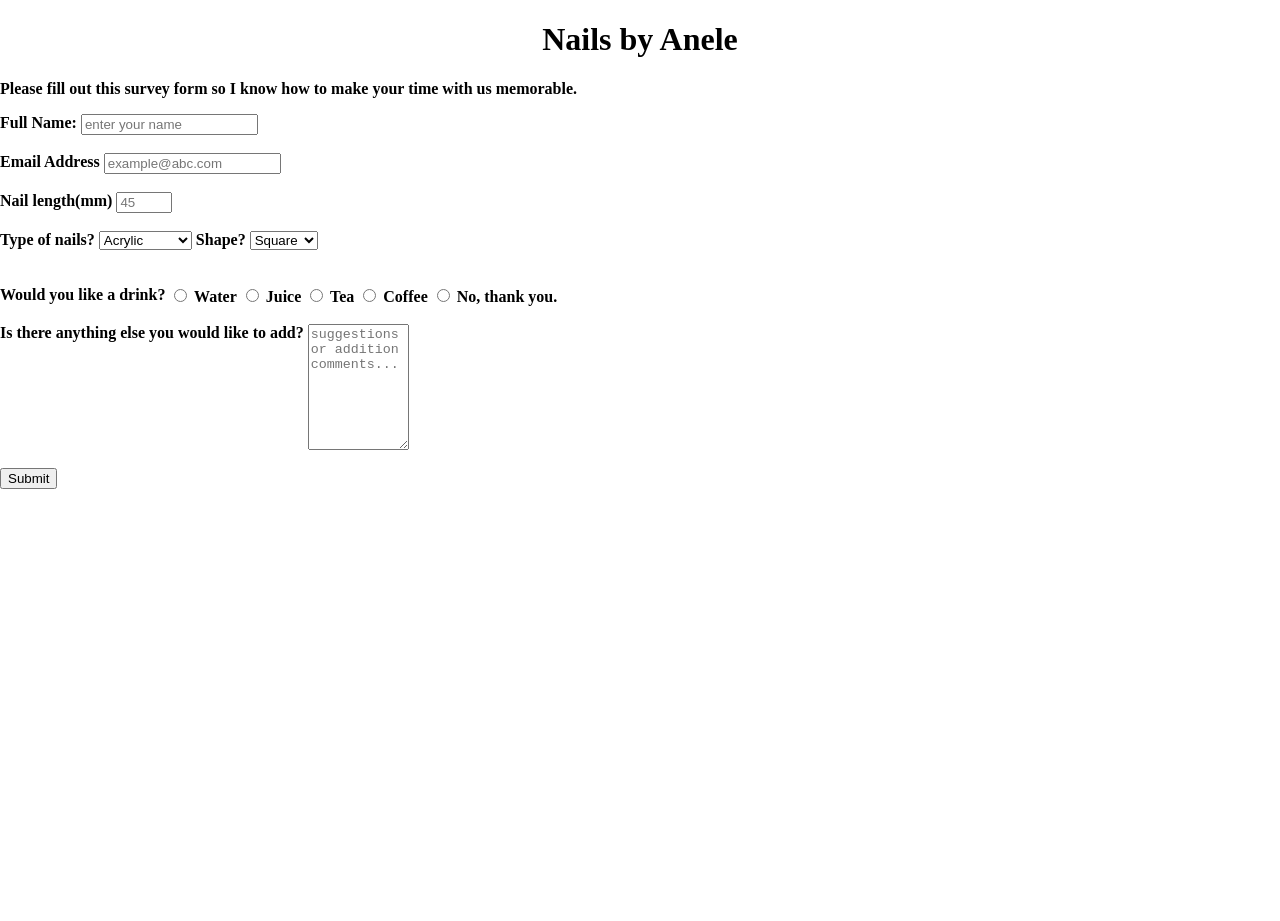
<file: index.html>
<!DOCTYPE html>
<html lang="en">
<head>
    <meta charset="UTF-8">
    <meta name="viewport" content="width=device-width, initial-scale=1.0">
    <title>Nails by Anele Survey</title>
    <!--This is how you link your stylesheet-->
    <link rel="stylesheet" href="style.css"> 
    
</head>
<body>
 <h1 id="title">Nails by Anele</h1> 
 <p id="description">Please fill out this survey form so I know how to make your time with us memorable.</p>
 
 <form id="survey-form">

<label for="name-label">Full Name:</label>    
<input type="text" id="name-label" required placeholder="enter your name"/>
<br>
<br>

<label for="email-label">Email Address</label>
<input type="email" id="email-label" required placeholder="example@abc.com" />
<br>
<br>

<label for="number-label">Nail length(mm)</label>
<input type="number" id="number-label" min="10" max="100" placeholder="45"/>
<br><br>

<!--This is how you make a dropdown-->
<label for="dropdown">Type of nails?</label>
<select type="dropdown" id="dropdown" name="dropdown">
<option value="acrylic">Acrylic</option>
<option value="gelx">GelX</option>
<option value="polygel">Poly Gel</option>
<option value="geloverlay">Gel Overlay</option>
</select>

<label for="dropdown">Shape?</label>
<select type="dropdown" id="dropdown" name="dropdown">
<option value="square">Square</option>
<option value="coffin">Coffin</option>
<option value="almond">Almond</option>
<option value="stiletto">Stiletto</option>
</select>
<br><br><br>

<!--This is how you make a radio option-->
<label>Would you like a drink?</label>
<label>
<input type="radio" name="drink" value="water"/>
Water</label>

<label>
<input type="radio" name="drink" value="juice"/>
Juice</label>

<label>
<input type="radio" name="drink" value="tea"/>
Tea</label>

<label>
<input type="radio" name="drink" value="coffee"/>
Coffee </label>

<label>
<input type="radio" name="drink" value="no"/>
No, thank you. </label>
<br>
<br>

<!--This is how you add a textbox-->
<div>
    <label for="comments">Is there anything else you would like to add?</label>
    <textarea id="comments" rows="8" cols="10" placeholder="suggestions or addition comments..."></textarea>
</div>
<br>

<!--This is how you add a button-->
<button type="submit">Submit</button>

</form>
</body>
</html>
</file>
<file: style.css>
body{
    background-image: url(nails.jpg);
    font-weight: bold; 
/*makes image crisp and full*/
    background-size: cover;
    background-position: center;
    background-attachment: fixed;
    background-repeat: no-repeat;
    min-height: 100vh;
    margin: 0;
}

#title {
    text-align: center;
}

/*this is how i fix my box baseline issue*/
label, textarea {
    vertical-align: top;
}
</file>
